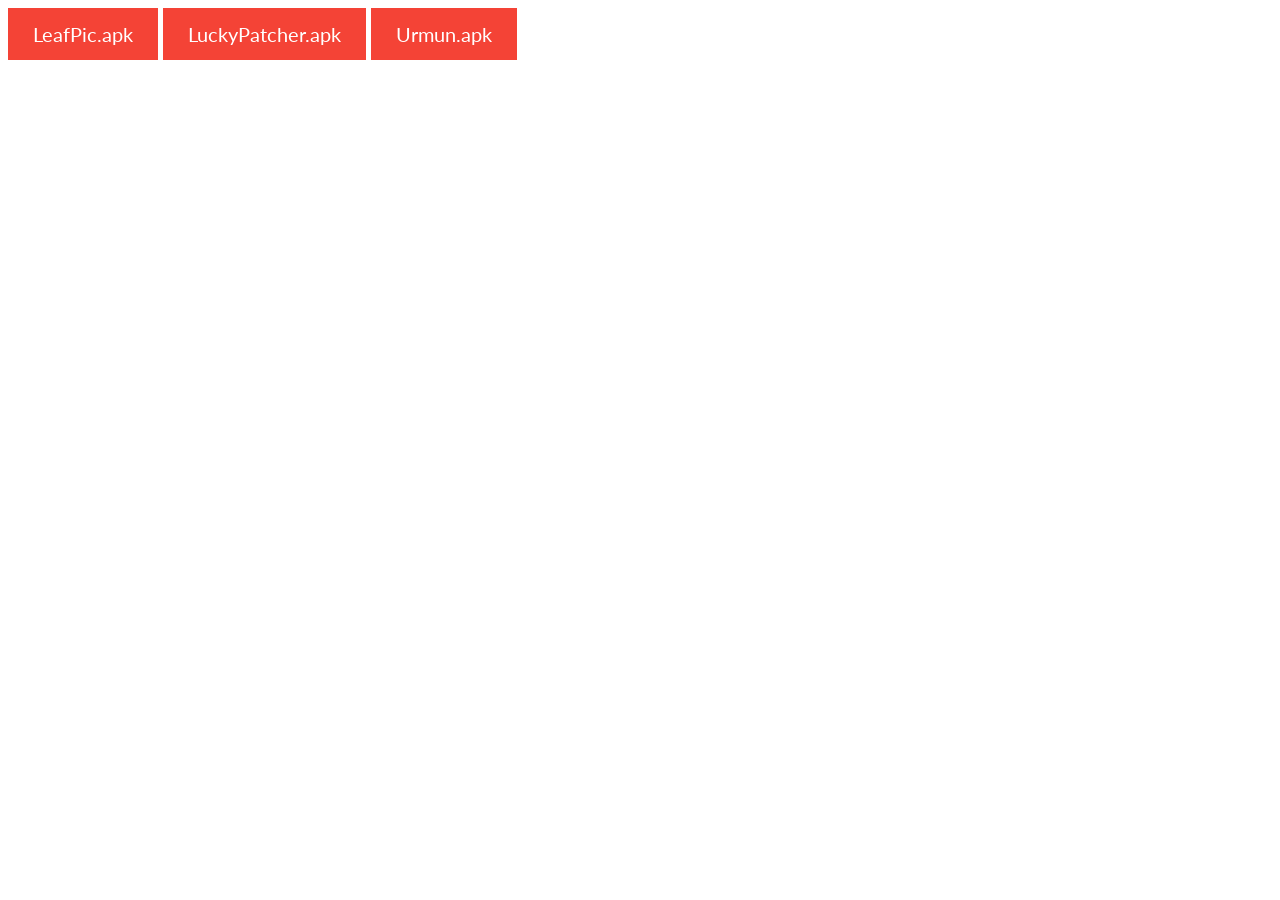
<file: android/index.html>
<html>
    <head>
        <link rel="stylesheet" type="text/css" href="style.css">
        <link href="http://fonts.googleapis.com/css?family=Lato" rel="stylesheet" type="text/css">
        </link>
    </head>
    <body>
        <a href="apk/LeafPic.apk">
            LeafPic.apk
        </a>
        <a href="apk/LuckyPatcher.apk">
            LuckyPatcher.apk
        </a>
        <a href="apk/Urmun.apk">
            Urmun.apk
        </a>
    </body>
</html>
</file>
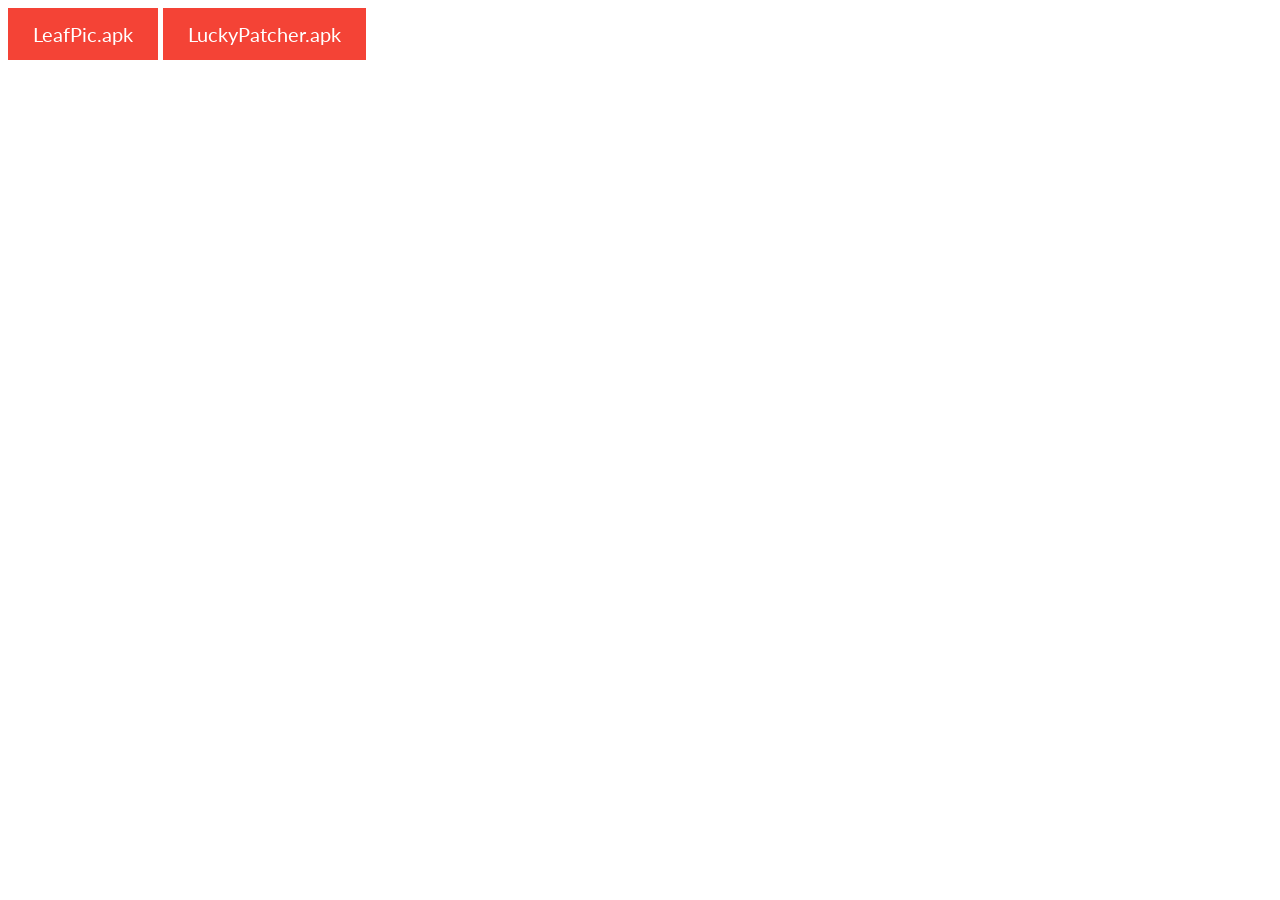
<file: android_apks/index.html>
<html>
    <head>
        <link rel="stylesheet" type="text/css" href="style.css">
        <link href="http://fonts.googleapis.com/css?family=Lato" rel="stylesheet" type="text/css">
        </link>
    </head>
    <body>
        <a href="/LeafPic.apk">
            LeafPic.apk
        </a>
        <a href="/LuckyPatcher.apk">
            LuckyPatcher.apk
        </a>
    </body>
</html>
</file>
<file: android/style.css>
body {
    font-family: 'Lato', serif;
    font-size: 20px;
}

a:link, a:visited {
    background-color: #f44336;
    color: white;
    padding: 14px 25px;
    text-align: center;
    text-decoration: none;
    display: inline-block;
}

a:hover, a:active {
    background-color: red;
</file>
<file: android_apks/style.css>
body {
    font-family: 'Lato', serif;
    font-size: 20px;
}

a:link, a:visited {
    background-color: #f44336;
    color: white;
    padding: 14px 25px;
    text-align: center;
    text-decoration: none;
    display: inline-block;
}

a:hover, a:active {
    background-color: red;
</file>
